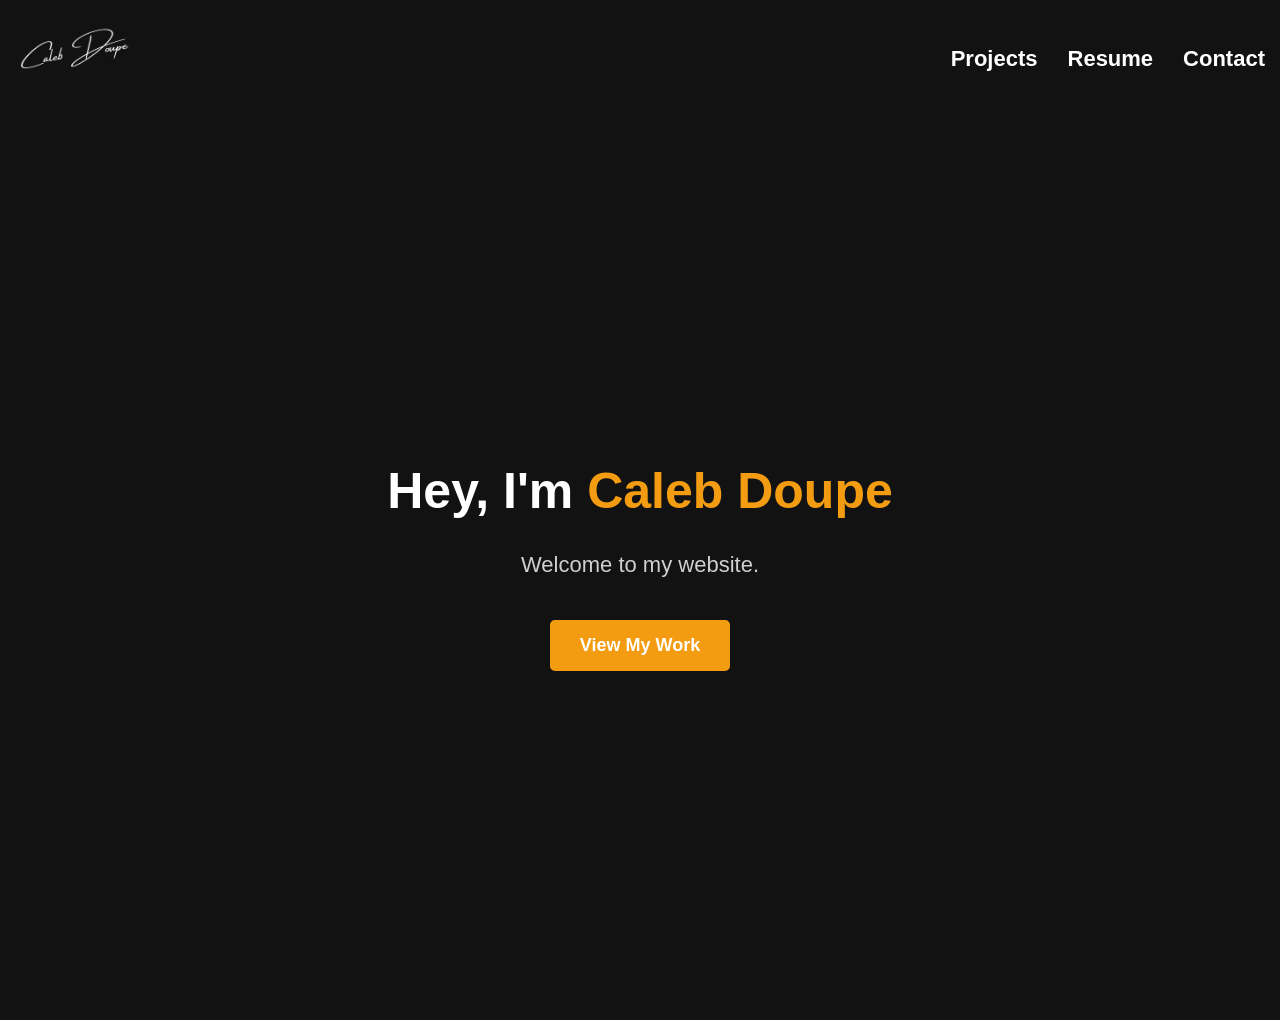
<file: index.html>
<!DOCTYPE html>
<html lang="en">
<head>
    <meta charset="UTF-8">
    <meta name="viewport" content="width=device-width, initial-scale=1.0">
    <title>Caleb Doupe | Portfolio</title>
    <link rel="stylesheet" href="styles.css">
</head>
<body>

    <!-- Navbar -->
    <nav>
        <a href="index.html">
            <img src="images/sig_logo_2.png" alt="Home" class="signature-logo">
        </a>
        <ul>
            <li><a href="projects.html">Projects</a></li>
            <li><a href="resume.html">Resume</a></li>
            <li><a href="contact.html">Contact</a></li>
        </ul>
    </nav>

    <!-- Hero Section (Full-screen introduction) -->
    <header class="hero">
        <h1>Hey, I'm <span class="highlight">Caleb Doupe</span></h1>
        <p>Welcome to my website.</p>
        <a href="projects.html" class="btn">View My Work</a>
    </header>

</body>
</html>
</file>
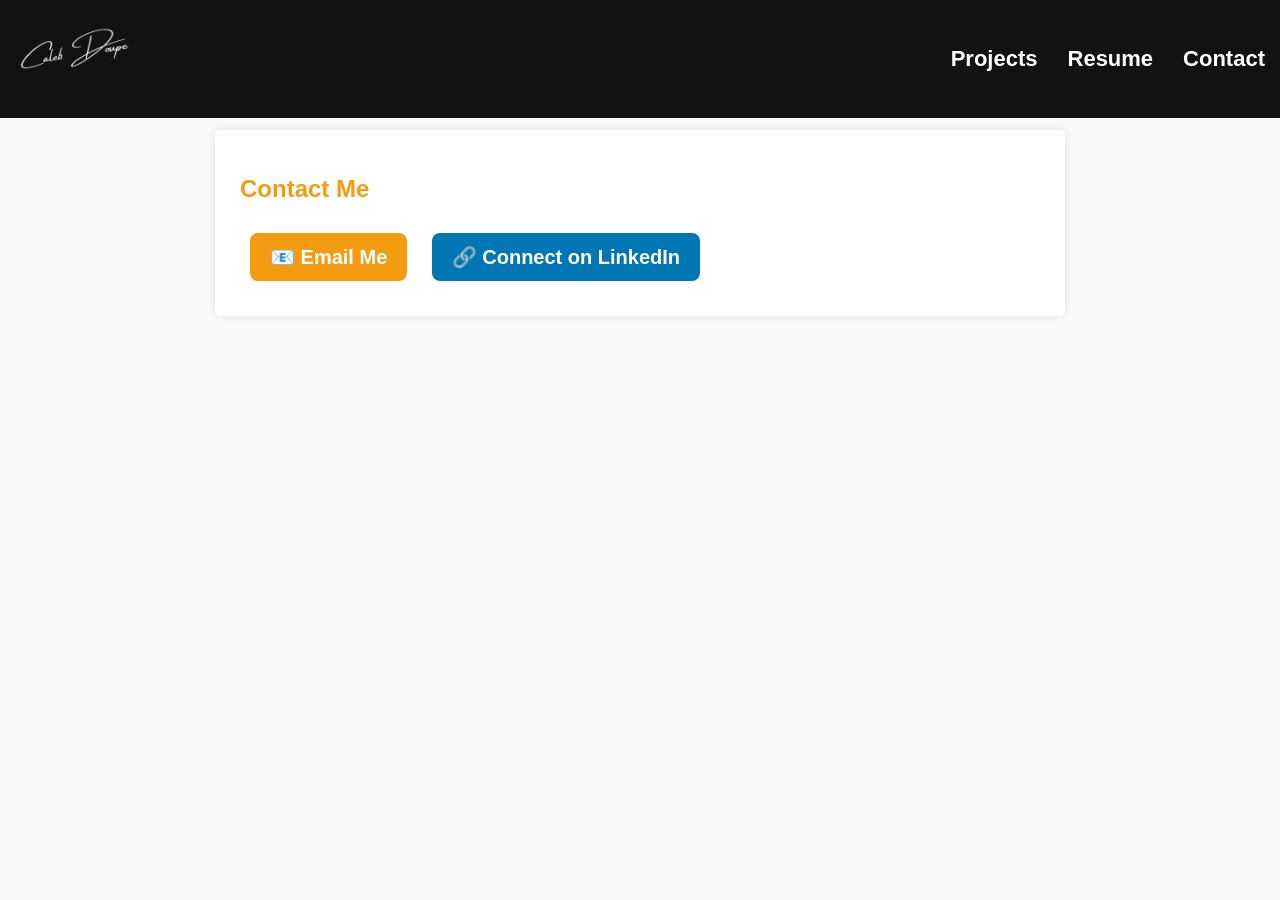
<file: contact.html>
<!DOCTYPE html>
<html lang="en">
<head>
    <meta charset="UTF-8">
    <meta name="viewport" content="width=device-width, initial-scale=1.0">
    <title>Contact | Caleb Doupe</title>
    <link rel="stylesheet" href="styles.css">
</head>
<body>

    <nav>
        <a href="index.html">
            <img src="images/sig_logo_2.png" alt="Home" class="signature-logo">
        </a>
        <ul>
            <li><a href="projects.html">Projects</a></li>
            <li><a href="resume.html">Resume</a></li>
            <li><a href="contact.html" class="active">Contact</a></li>
        </ul>
    </nav>

    <section>
        <h2>Contact Me</h2>
        <!-- Email Link with Icon -->
    <a href="mailto:caleb_doupe@hotmail.com" class="contact-button email-button">
        📧 Email Me
    </a>

    <!-- LinkedIn Link with Icon -->
    <a href="https://www.linkedin.com/in/calebdoupe/" target="_blank" class="contact-button linkedin-button">
        🔗 Connect on LinkedIn
    </a>
</section>

</body>
</html>
</file>
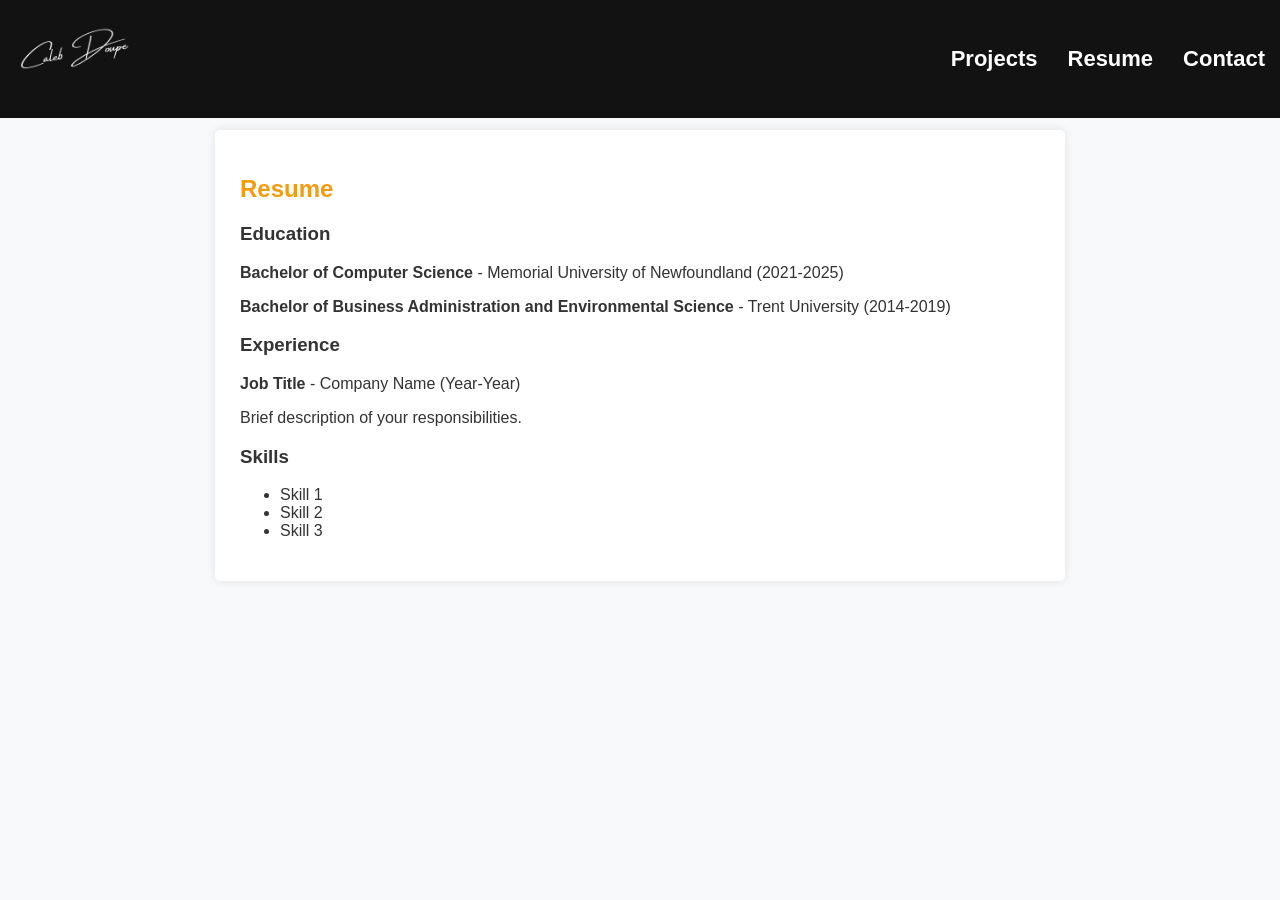
<file: resume.html>
<!DOCTYPE html>
<html lang="en">
<head>
    <meta charset="UTF-8">
    <meta name="viewport" content="width=device-width, initial-scale=1.0">
    <title>Resume | Caleb Doupe</title>
    <link rel="stylesheet" href="styles.css">
</head>
<body>

    <nav>
        <a href="index.html">
            <img src="images/sig_logo_2.png" alt="Home" class="signature-logo">
        </a>
        <ul>
            <li><a href="projects.html">Projects</a></li>
            <li><a href="resume.html" class="active">Resume</a></li>
            <li><a href="contact.html">Contact</a></li>
        </ul>
    </nav>

    <section>
        
        <h2>Resume</h2>

        <h3>Education</h3>
        <p><strong>Bachelor of Computer Science</strong> - Memorial University of Newfoundland (2021-2025)</p>
        <p><strong>Bachelor of Business Administration and Environmental Science</strong> - Trent University (2014-2019)</p>

        <h3>Experience</h3>
        <p><strong>Job Title</strong> - Company Name (Year-Year)</p>
        <p>Brief description of your responsibilities.</p>

        <h3>Skills</h3>
        <ul>
            <li>Skill 1</li>
            <li>Skill 2</li>
            <li>Skill 3</li>
        </ul>

    </section>

    

</body>
</html>
</file>
<file: styles.css>
/* Global Styles */
body {
    font-family: 'Arial', sans-serif;
    margin: 0;
    padding: 0;
    background-color: #f8f9fa;
    color: #333;
    padding-top: 80px; /* padding between nav bar and page */
}

/* 🔹 Fixed Minimalist Navbar */
nav {
    position: fixed;
    top: 0;
    left: 0;
    width: 100%;
    background: #121212; /* Solid dark background */
    padding: 30px; 
    display: flex;
    align-items: center;
    justify-content: space-between;
    z-index: 1000;
    transition: background 0.3s ease-in-out;
}

/* 🔹 Navigation Links */
nav ul {
    list-style: none;
    display: flex;
    margin-right: 30px;
}

nav ul li {
    margin: 0 15px; /* Already included inside nav ul */
}

/* 🔹 Nav Links - Default Style */
nav ul li a {
    color: white;
    text-decoration: none;
    font-size: 22px;
    font-weight: bold;
    
    transition: color 0.3s ease-in-out;
}

/* 🔹 Nav Links - Hover Effect */
nav ul li a:hover {
    color: #f39c12; /* Highlight color */
}

/* 🔹 Section Styling */
section {
    max-width: 800px;
    margin: 50px auto;
    padding: 25px;
    background: white;
    box-shadow: 0px 0px 10px rgba(0, 0, 0, 0.1);
    border-radius: 5px;
}

/* 🔹 Section Titles (About, Projects, Resume, Contact) */
h2 {
    color: #f39c12;
}

/* 🔹 Project Links - Default Style */
.project a {
    color: #007bff;
    text-decoration: underline;
    font-weight: bold;
    transition: color 0.3s ease-in-out;
}

/* 🔹 Project Links - Hover Effect */
.project a:hover {
    color: #0056b3;
}

/* 🔹 Resume Section (Skills List) */
.resume-content ul {
    list-style-type: square;
    padding-left: 20px;
}

/* 🔹 Footer Styling */
footer {
    text-align: center;
    padding: 20px;
    background-color: #333;
    color: white;
}


.signature-logo {
    height: 110px;  /* Change this value to make it bigger or smaller */
    width: auto;   /* Keeps aspect ratio */
    position: absolute;
    top: 50%;
    left: 20px;
    transform: translateY(-50%);
    cursor: pointer;
    transition: transform 0.3s ease-in-out;
}

/* 🔹 Hover Effect - Slight Zoom */
.signature-logo:hover {
    transform: scale(1.1) translateY(-50%);
}

/* 🔹 Full-Screen Hero Section */
.hero {
    height: 100vh; /* Full viewport height */
    display: flex;
    flex-direction: column;
    justify-content: center;
    align-items: center;
    text-align: center;
    background-color: #121212; /* Dark background */
    color: white;
    padding: 20px;
}

/* 🔹 Typography */
.hero h1 {
    font-size: 50px;
    margin-bottom: 10px;
}

.hero .highlight {
    color: #f39c12; /* Highlight color (orange/yellow) */
}

.hero p {
    font-size: 22px;
    opacity: 0.8;
}

/* 🔹 Call to Action Button */
.btn {
    display: inline-block;
    margin-top: 20px;
    padding: 15px 30px;
    font-size: 18px;
    font-weight: bold;
    text-decoration: none;
    color: white;
    background: #f39c12;
    border-radius: 5px;
    transition: background 0.3s ease-in-out;
}

.btn:hover {
    background: #e67e22;
}


/* 🔹 Projects Section */
.projects {
    padding: 100px 10%;
    background-color: #1a1a1a;
    color: white;
    text-align: center;
}

/* 🔹 Grid Layout for Projects */
.project-grid {
    display: grid;
    grid-template-columns: repeat(auto-fit, minmax(300px, 1fr));
    gap: 30px;
    margin-top: 50px;
}

/* 🔹 Project Cards */
.project {
    background: #222;
    padding: 20px;
    border-radius: 10px;
    transition: transform 0.3s ease-in-out;
}

.project img {
    width: 100%;
    border-radius: 10px;
}

.project h3 {
    margin-top: 15px;
    font-size: 22px;
}

.project p {
    opacity: 0.7;
}

/* 🔹 Hover Effect */
.project:hover {
    transform: scale(1.05);
}


/* 🔹 General Contact Button Styling */
.contact-button {
    display: inline-block;
    font-size: 20px;
    font-weight: bold;
    text-decoration: none;
    padding: 12px 20px;
    margin: 10px;
    border-radius: 8px;
    transition: background 0.3s ease-in-out, transform 0.2s ease-in-out;
}

/* 🔹 Email Button */
.email-button {
    background: #f39c12; /* Orange color */
    color: white;
}

.email-button:hover {
    background: #e67e22; /* Darker orange */
    transform: scale(1.1);
}

/* 🔹 LinkedIn Button */
.linkedin-button {
    background: #0077b5; /* LinkedIn blue */
    color: white;
}

.linkedin-button:hover {
    background: #005582; /* Darker LinkedIn blue */
    transform: scale(1.1);
}
</file>
